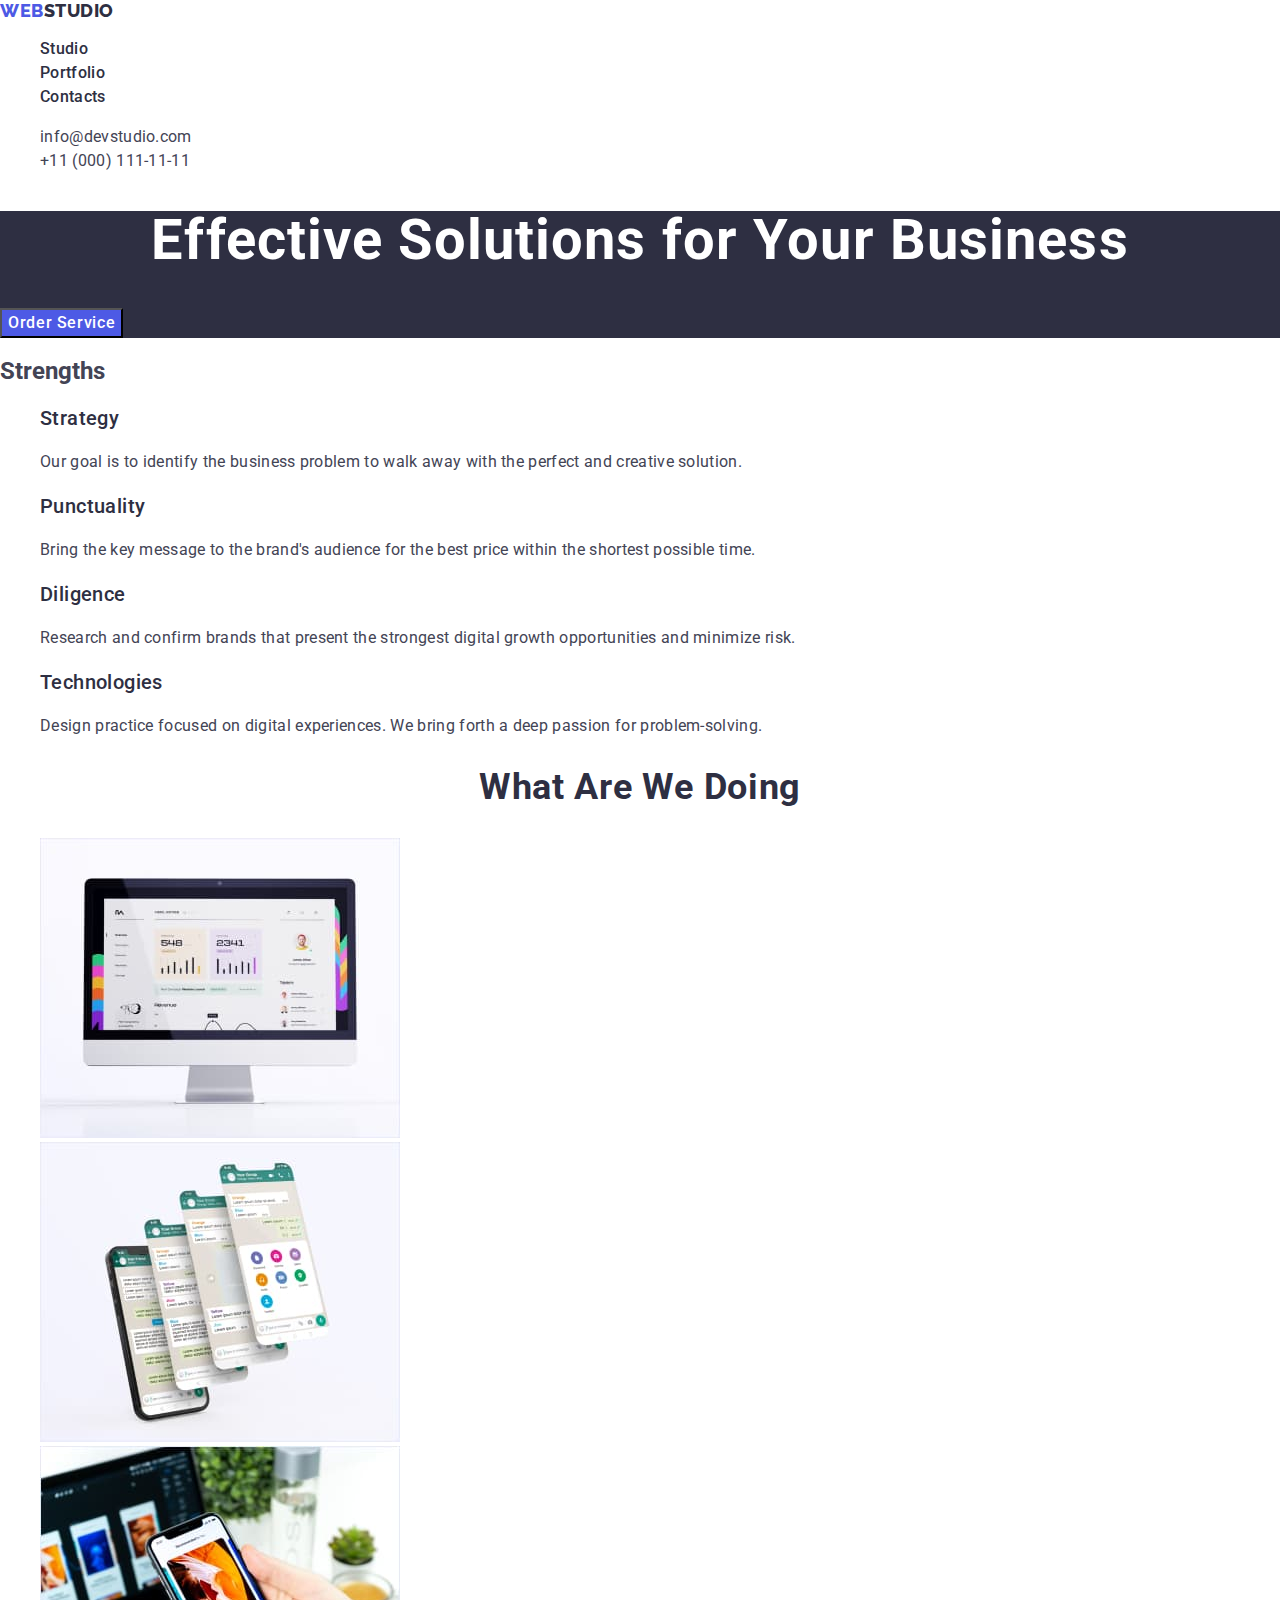
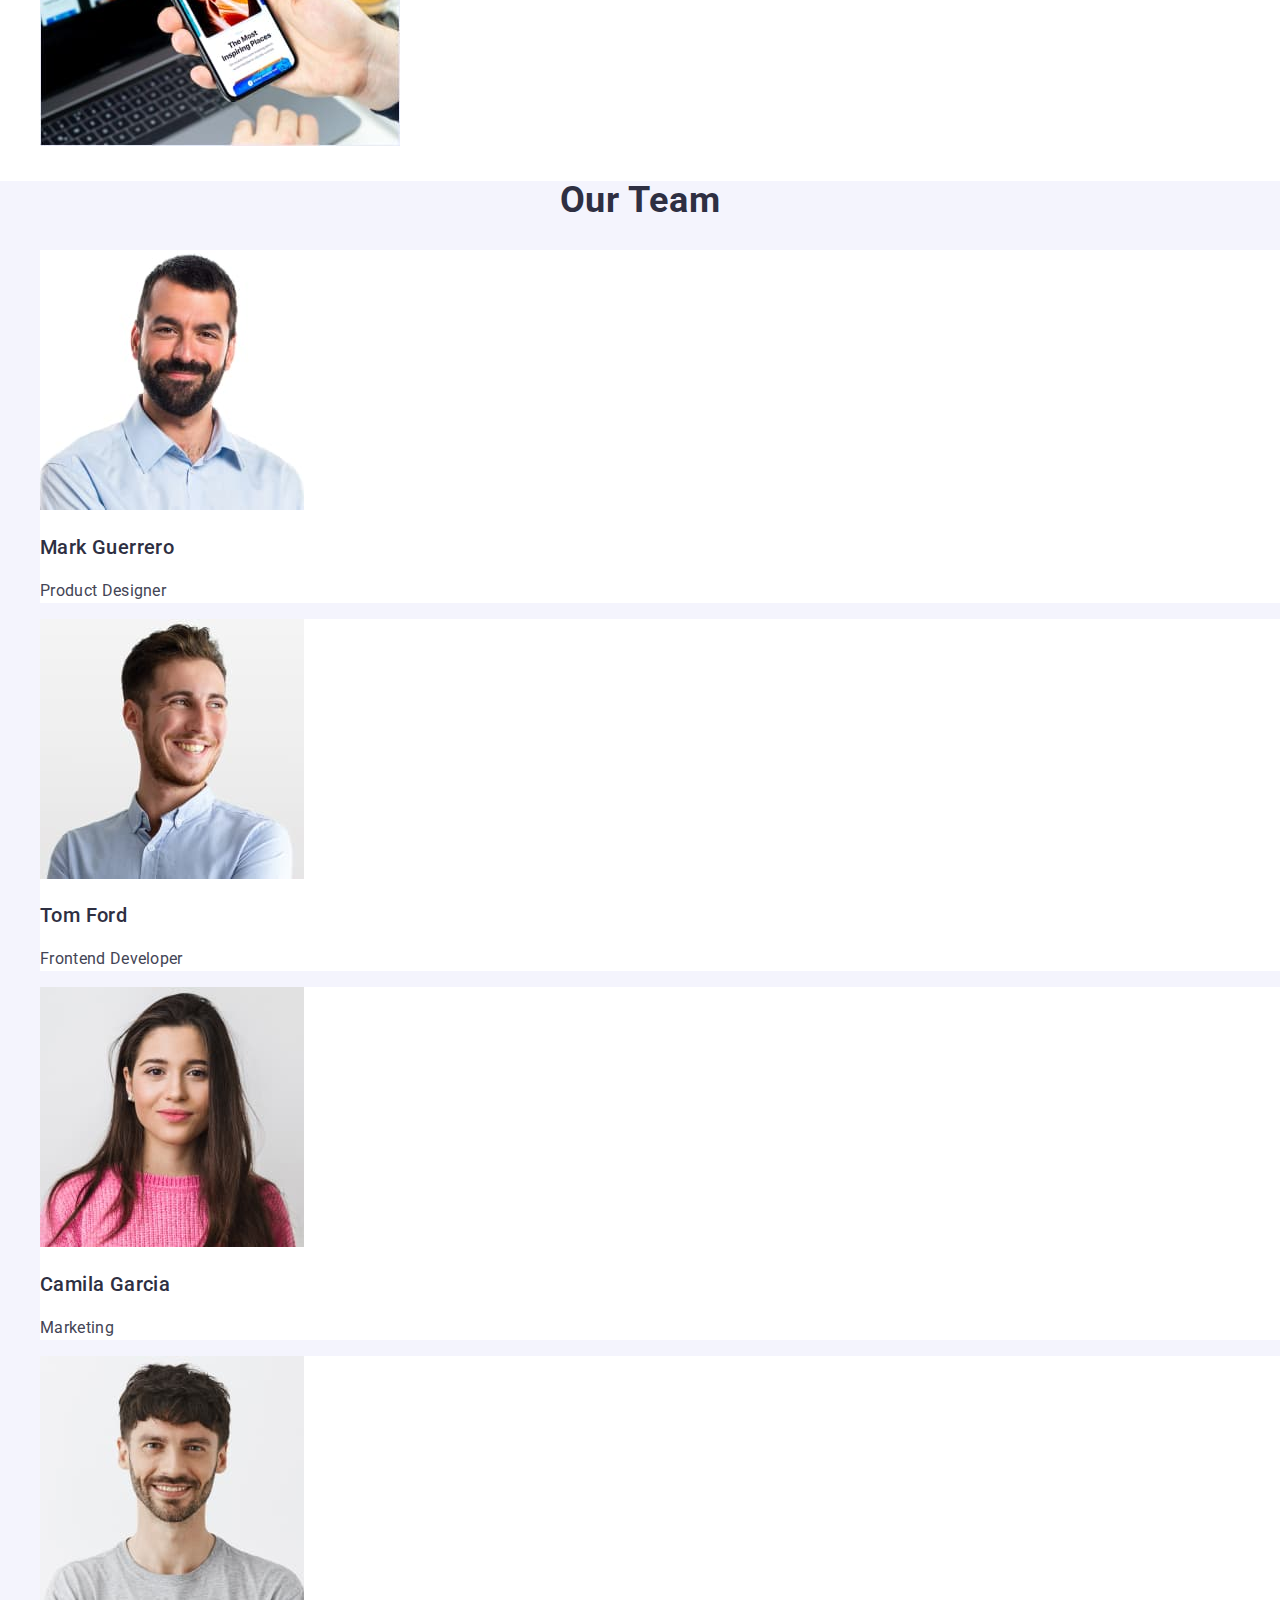
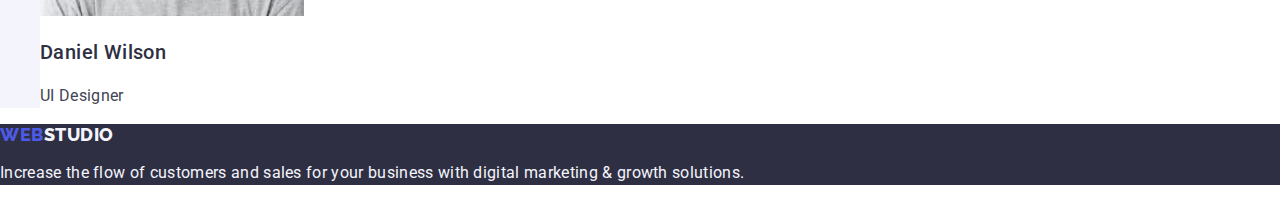
<file: index.html>
<!DOCTYPE html>
<html lang="en">
  <head>
    <meta charset="utf-8" />
    <meta http-equiv="X-UA-Compatible" content="IE=edge" />
    <meta name="viewport" content="width=device-width, initial-scale=1.0" />
    <meta name="Webstudio" content="Effective Solutions for Your Business" />
    <title>Webstudio</title>
    <!--Font-->
    <link rel="preconnect" href="https://fonts.googleapis.com" />
    <link rel="preconnect" href="https://fonts.gstatic.com" crossorigin />
    <link
      href="https://fonts.googleapis.com/css2?family=Raleway:wght@800&family=Roboto:wght@400;500;700;900&display=swap"
      rel="stylesheet"
    />
    <!--Normalize-->
    <link
      href="https://cdn.jsdelivr.net/npm/modern-normalize@2.0.0/modern-normalize.min.css"
      rel="stylesheet"
    />
    <!--Custom styles-->
    <link rel="stylesheet" href="./css/styles.css" />
  </head>
  <body>
    <!-- Top line -->
    <header class="topline">
      <nav class="topline-nav">
        <a href="./index.html" class="topline-logo link"
          >Web<span class="logo-studio">Studio</span></a
        >
        <ul class="topline-list list">
          <li class="topline-item">
            <a class="topline-link link" href="./index.html">Studio</a>
          </li>
          <li class="topline-item">
            <a class="topline-link link" href="./portfolio.html">Portfolio</a>
          </li>
          <li class="topline-item">
            <a href="" class="topline-link link">Contacts</a>
          </li>
        </ul>
      </nav>
      <address id="Contacts" class="topline-connexion">
        <ul class="topline-connexion-list list">
          <li class="topline-connexion-item">
            <a
              class="topline-connexion-link link"
              href="mailto:info@devstudio.com"
              target="_blank"
              >info@devstudio.com</a
            >
          </li>
          <li class="topline-connexion-item">
            <a class="topline-connexion-link link" href="tel:+110001111111"
              >+11 (000) 111-11-11</a
            >
          </li>
        </ul>
      </address>
    </header>
    <!-- Main Block -->
    <main class="page">
      <!-- Hero section -->
      <section class="hero">
        <h1 class="hero-heading">Effective Solutions for Your Business</h1>
        <button type="button" class="hero-btm">Order Service</button>
      </section>
      <!-- Feature section -->
      <section class="feature">
        <h2 class="feature-subject">Strengths</h2>
        <ul class="list">
          <li>
            <h3 class="feature-title">Strategy</h3>
            <p class="feature-desc">
              Our goal is to identify the business problem to walk away with the
              perfect and creative solution.
            </p>
          </li>
          <li>
            <h3 class="feature-title">Punctuality</h3>
            <p class="feature-desc">
              Bring the key message to the brand's audience for the best price
              within the shortest possible time.
            </p>
          </li>
          <li>
            <h3 class="feature-title">Diligence</h3>
            <p class="feature-desc">
              Research and confirm brands that present the strongest digital
              growth opportunities and minimize risk.
            </p>
          </li>
          <li>
            <h3 class="feature-title">Technologies</h3>
            <p class="feature-desc">
              Design practice focused on digital experiences. We bring forth a
              deep passion for problem-solving.
            </p>
          </li>
        </ul>
      </section>
      <!-- Doing section -->
      <section class="doing">
        <h2 class="doing-title">What are we doing</h2>
        <ul class="doing-items list">
          <li>
            <img
              class="doing-img"
              src="./images/doingsection/Rectangle_monitor.jpg"
              width="360"
              height="300"
              alt="monitor"
            />
          </li>
          <li>
            <img
              class="doing-img"
              src="./images/doingsection/Rectangle_tags.jpg"
              width="360"
              height="300"
              alt="tabs on phone"
            />
          </li>
          <li>
            <img
              class="doing-img"
              src="./images/doingsection/Rectangle_phone.jpg"
              width="360"
              height="300"
              alt="phone in hand"
            />
          </li>
        </ul>
      </section>
      <!-- Team section -->
      <section class="team">
        <h2 class="team-title">Our Team</h2>
        <ul class="team-items list">
          <li class="team-items-item">
            <img
              class="team-img"
              src="./images/ourteam/Mark_name.jpg"
              width="264"
              height="260"
              alt="Mark Guerrero"
            />
            <h3 class="team-subtitle">Mark Guerrero</h3>
            <p class="team-text">Product Designer</p>
          </li>
          <li class="team-items-item">
            <img
              class="team-img"
              src="./images/ourteam/Tom_name.jpg"
              width="264"
              height="260"
              alt="Tom Ford"
            />
            <h3 class="team-subtitle">Tom Ford</h3>
            <p class="team-text">Frontend Developer</p>
          </li>
          <li class="team-items-item">
            <img
              class="team-img"
              src="./images/ourteam/Camila_name.jpg"
              width="264"
              height="260"
              alt="Camila Garcia"
            />
            <h3 class="team-subtitle">Camila Garcia</h3>
            <p class="team-text">Marketing</p>
          </li>
          <li class="team-items-item">
            <img
              class="team-img"
              src="./images/ourteam/Daniel_name.jpg"
              width="264"
              height="260"
              alt="Daniel Wilson"
            />
            <h3 class="team-subtitle">Daniel Wilson</h3>
            <p class="team-text">UI Designer</p>
          </li>
        </ul>
      </section>
    </main>
    <!-- Footer secion -->
    <footer class="footer">
      <a href="./index.html" class="topline-logo link"
        >Web<span class="logo-studio-footer">Studio</span></a
      >
      <p class="foter-text">
        Increase the flow of customers and sales for your business with digital
        marketing & growth solutions.
      </p>
    </footer>
  </body>
</html>
</file>
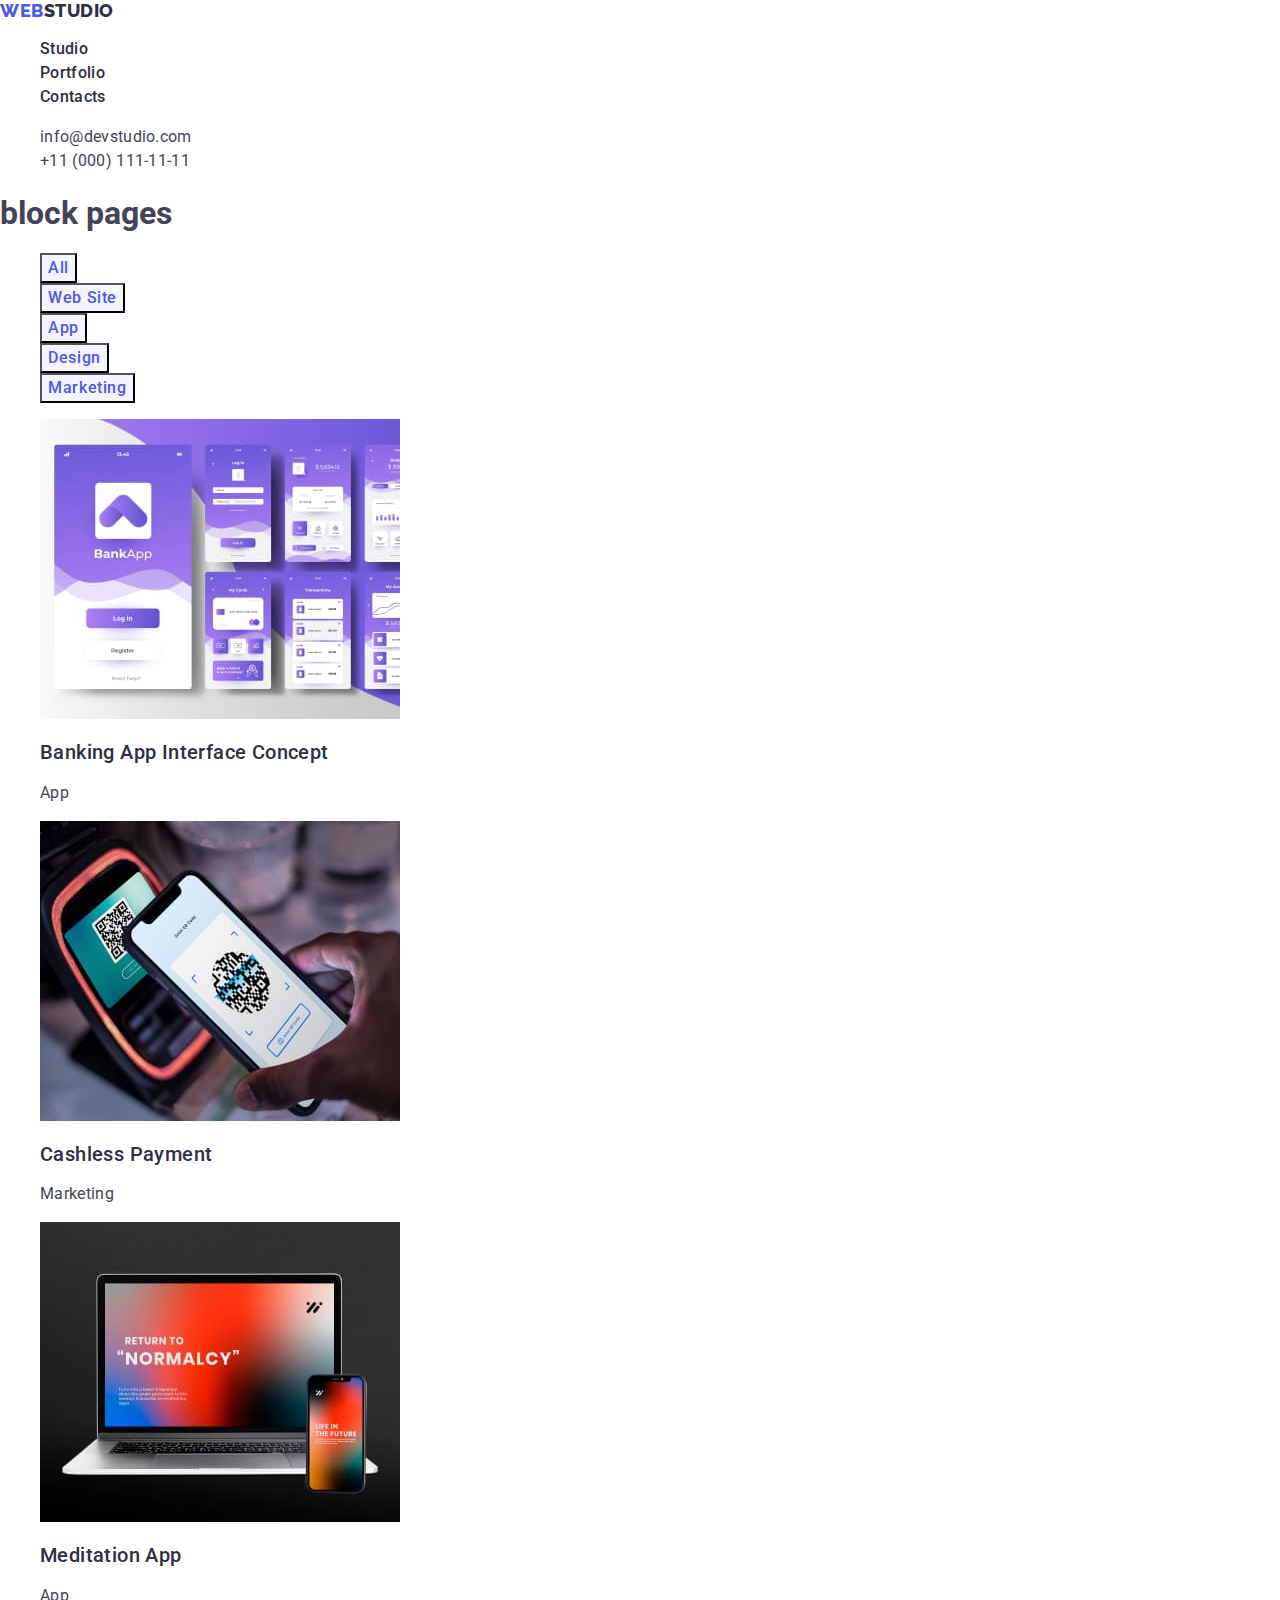
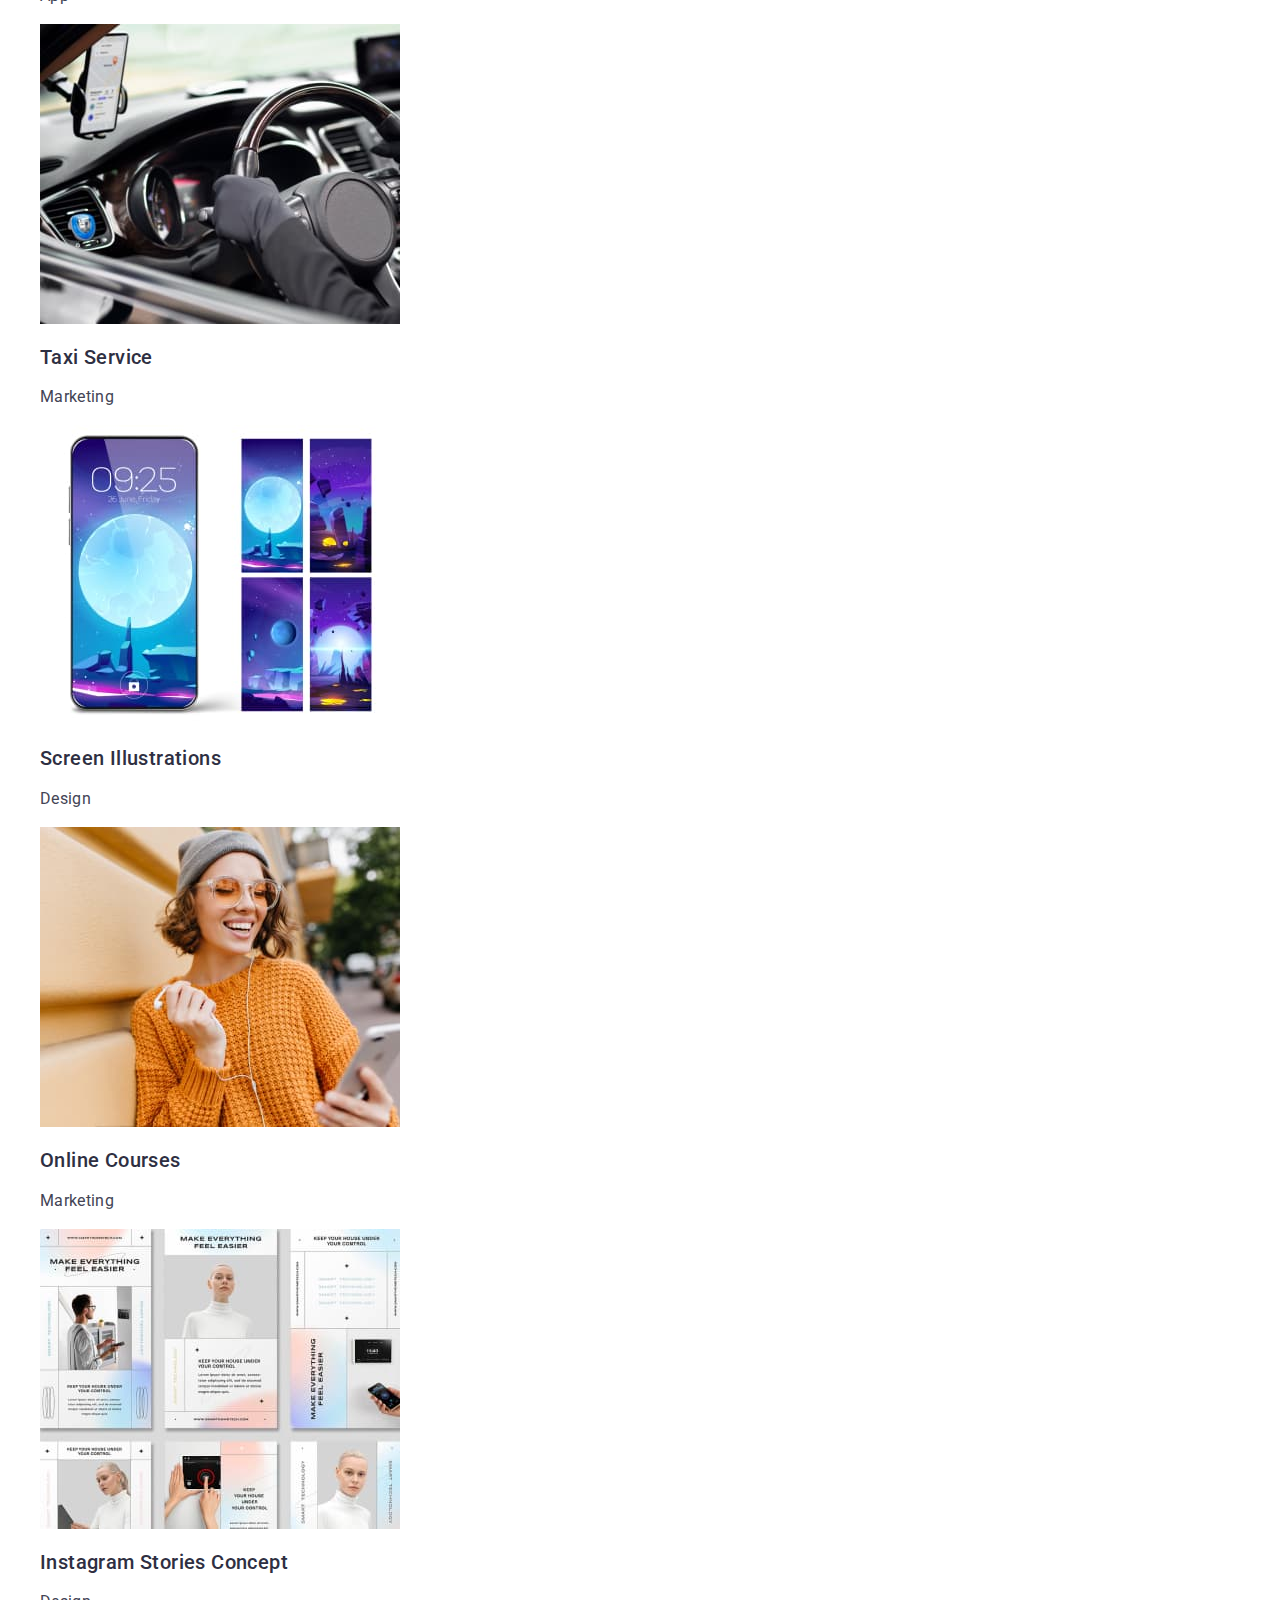
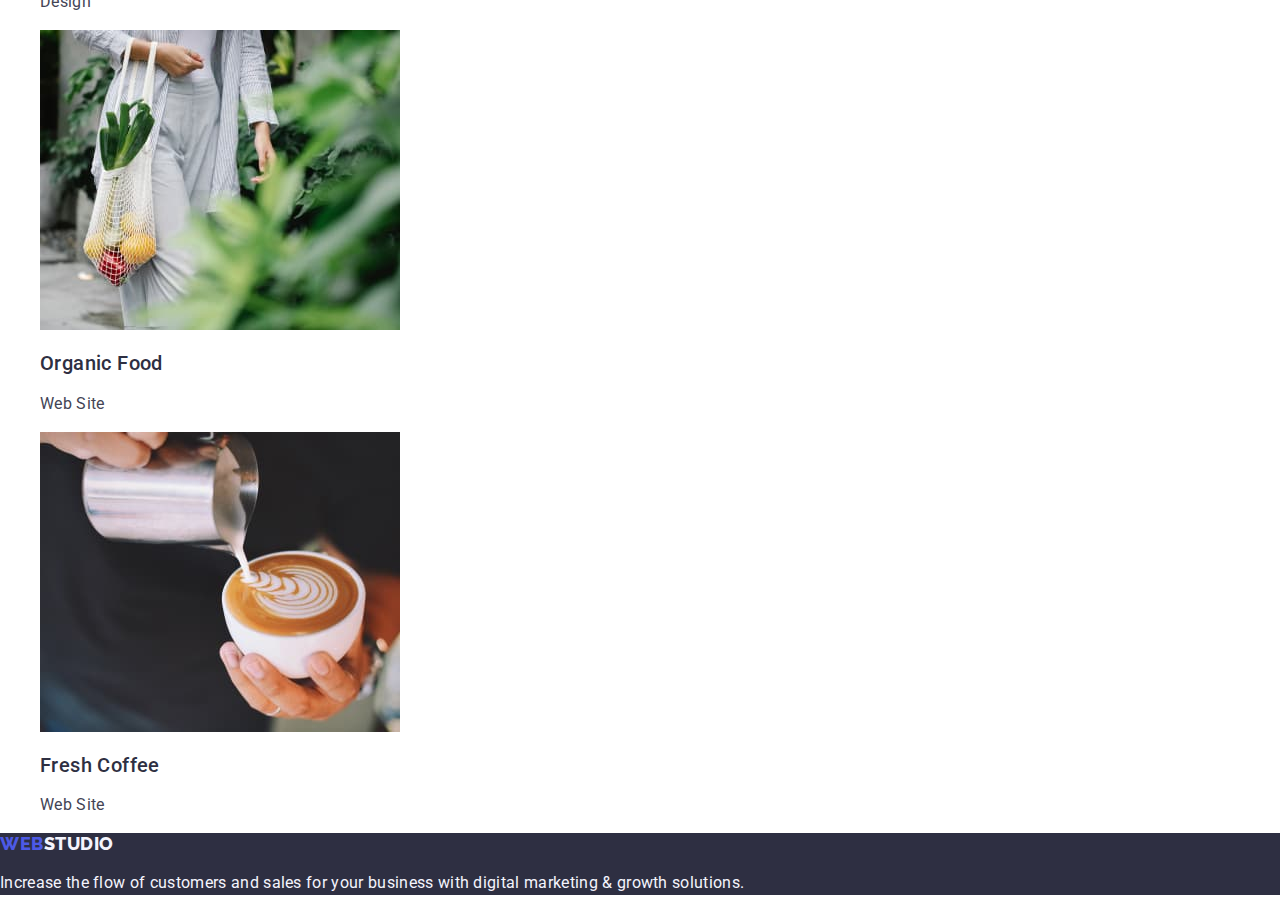
<file: portfolio.html>
<!DOCTYPE html>
<html lang="en">
  <head>
    <meta charset="utf-8" />
    <meta http-equiv="X-UA-Compatible" content="IE=edge" />
    <meta name="viewport" content="width=device-width, initial-scale=1.0" />
    <meta name="Webstudio" content="Effective Solutions for Your Business" />
    <title>Webstudio</title>
    <!--Font-->
    <link rel="preconnect" href="https://fonts.googleapis.com" />
    <link rel="preconnect" href="https://fonts.gstatic.com" crossorigin />
    <link
      href="https://fonts.googleapis.com/css2?family=Raleway:wght@800&family=Roboto:wght@400;500;700;900&display=swap"
      rel="stylesheet"
    />
    <!--Normalize-->
    <link
      href="https://cdn.jsdelivr.net/npm/modern-normalize@2.0.0/modern-normalize.min.css"
      rel="stylesheet"
    />
    <!--Custom styles-->
    <link rel="stylesheet" href="./css/styles.css" />
  </head>
  <body>
    <!-- Top line -->
    <header class="topline">
      <nav class="topline-nav">
        <a href="./index.html" class="topline-logo link"
          >Web<span class="logo-studio">Studio</span></a
        >
        <ul class="topline-list list">
          <li class="topline-item">
            <a class="topline-link link" href="./index.html">Studio</a>
          </li>
          <li class="topline-item">
            <a class="topline-link link" href="./portfolio.html">Portfolio</a>
          </li>
          <li class="topline-item">
            <a href="" class="topline-link link">Contacts</a>
          </li>
        </ul>
      </nav>
      <address id="Contacts" class="topline-connexion">
        <ul class="topline-connexion-list list">
          <li class="topline-connexion-item">
            <a
              class="topline-connexion-link link"
              href="mailto:info@devstudio.com"
              target="_blank"
              >info@devstudio.com</a
            >
          </li>
          <li class="topline-connexion-item">
            <a class="topline-connexion-link link" href="tel:+110001111111"
              >+11 (000) 111-11-11</a
            >
          </li>
        </ul>
      </address>
    </header>
    <!-- Main Block -->
    <main>
      <!--Main section-->
      <section>
        <h1 class="porfolio-page">block pages</h1>
        <ul class="list">
          <li><button class="portf-btm" type="button">All</button></li>
          <li>
            <button class="portf-btm" type="button">Web Site</button>
          </li>
          <li><button class="portf-btm" type="button">App</button></li>
          <li>
            <button class="portf-btm" type="button">Design</button>
          </li>
          <li>
            <button class="portf-btm" type="button">Marketing</button>
          </li>
        </ul>
        <ul class="list">
          <li>
            <a href="" class="link"
              ><img
                src="./images/portfolio/row_one/banking.jpg"
                alt="Banking App"
                width="360"
                height="300"
              />
              <h2 class="row-subtitle">Banking App Interface Concept</h2>
              <p class="row-text">App</p></a
            >
          </li>
          <li>
            <a href="" class="link"
              ><img
                src="./images/portfolio/row_one/payment.jpg"
                alt="Payment"
                width="360"
                height="300"
              />
              <h2 class="row-subtitle">Cashless Payment</h2>
              <p class="row-text">Marketing</p></a
            >
          </li>
          <li>
            <a href="" class="link"
              ><img
                src="./images/portfolio/row_one/meditation.jpg"
                alt="gadgets"
                width="360"
                height="300"
              />
              <h2 class="row-subtitle">Meditation App</h2>
              <p class="row-text">App</p></a
            >
          </li>
          <li>
            <a href="" class="link"
              ><img
                src="./images/portfolio/row_two/taxi.jpg"
                alt="drive car"
                width="360"
                height="300"
              />
              <h2 class="row-subtitle">Taxi Service</h2>

              <p class="row-text">Marketing</p></a
            >
          </li>
          <li>
            <a href="" class="link"
              ><img
                src="./images/portfolio/row_two/screen.jpg"
                alt="topic phone"
                width="360"
                height="300"
              />
              <h2 class="row-subtitle">Screen Illustrations</h2>
              <p class="row-text">Design</p></a
            >
          </li>
          <li>
            <a href="" class="link"
              ><img
                src="./images/portfolio/row_two/courses.jpg"
                alt="woman smille"
                width="360"
                height="300"
              />
              <h2 class="row-subtitle">Online Courses</h2>
              <p class="row-text">Marketing</p></a
            >
          </li>
          <li>
            <a href="" class="link"
              ><img
                src="./images/portfolio/row_three/stories.jpg"
                alt="Instagram Concept"
                width="360"
                height="300"
              />
              <h2 class="row-subtitle">Instagram Stories Concept</h2>
              <p class="row-text">Design</p></a
            >
          </li>
          <li>
            <a href="" class="link"
              ><img
                src="./images/portfolio/row_three/organic.jpg"
                alt="food in bag"
                width="360"
                height="300"
              />
              <h2 class="row-subtitle">Organic Food</h2>
              <p class="row-text">Web Site</p></a
            >
          </li>
          <li>
            <a href="" class="link"
              ><img
                src="./images/portfolio/row_three/coffee.jpg"
                alt="coffee"
                width="360"
                height="300"
              />
              <h2 class="row-subtitle">Fresh Coffee</h2>
              <p class="row-text">Web Site</p></a
            >
          </li>
        </ul>
      </section>
    </main>
    <!-- Footer secion -->
    <footer class="footer">
      <a href="./index.html" class="topline-logo link"
        >Web<span class="logo-studio-footer">Studio</span></a
      >
      <p class="foter-text">
        Increase the flow of customers and sales for your business with digital
        marketing & growth solutions.
      </p>
    </footer>
  </body>
</html>
</file>
<file: css/styles.css>
:root{
    /*Font*/
    --primary-font: "Roboto",
        sans-serif;
    --secodary-font: 'Raleway',
        sans-serif;
    /*Colors*/
    --body-bg: #FFFFFF;
    --body-cl: #434455;
    --logo-cl: #4D5AE5;
    --logo-heading-cl: #2E2F42;
    --section-bg: #2e2f42;
    --porfolio-bt-bg:#F4F4FD;
    
    /*Others*/
}



/*Common styles*/
body{
    font-family: Roboto, sans-serif;
    background-color: var(--body-bg);
    color: var(--body-cl);
  
}
/*Reset*/
.link{
    text-decoration: none;
}
.list{
    list-style: none
}
/**
  |============================
  | Top Line
  |============================
*/

.topline-logo {
        font-family: 'Raleway', sans-serif;
        font-style: normal;
        font-weight: 800;
        font-size: 18px;
        line-height: 1.17;
        letter-spacing: 0.03em;
        text-transform: uppercase;
        color: var(--logo-cl);
        

}

.logo-studio{
    color: var(--logo-heading-cl);
  
}

.topline-link{
        font-weight: 500;
        font-size: 16px;
        line-height: 1.5;
        letter-spacing: 0.02em;
        color: #2E2F42;

}
.topline-link:hover, .topline-link:focus {
         color: #404BBF;
}

.topline-connexion{
    font-style: normal
}
.topline-connexion-link{
        font-size: 16px;
        line-height: 1.5;
        letter-spacing: 0.02em;
        color: #434455;

}


.topline-connexion-link:hover, .topline-connexion-link:focus {
    color: #404BBF;
}

/**
  |============================
  | Hero Section
  |============================
*/

.hero {
    background-color: var(--section-bg)
}

.hero-heading {
    font-weight: 700;
        font-size: 56px;
        line-height: 1.07;
        letter-spacing: 0.02em;
        text-align: center;
        color: #FFFFFF;
        
}   
   


.hero-btm {
        cursor: pointer;
        background-color: #4D5AE5;

        font-weight: 500;
            font-size: 16px;
            line-height: 1.5;
            letter-spacing: 0.04em;
            color: #FFFFFF;
}
.hero-btm:hover, .hero-btm:focus{
    background: #404BBF;
}
.hero-btm:active{
    background: #404BBF;

}


/**
  |============================
  | Feature Section
  |============================
*/

.feature-title {
    font-weight: 500;
        font-size: 20px;
        line-height: 1.2;
        letter-spacing: 0.02em;
        color: #2E2F42;
}

.feature-desc {
    font-size: 16px;
        line-height: 1.5;
        letter-spacing: 0.02em;
        color: #434455;
}

/**
  |============================
  | Doing Section
  |============================
*/

.doing-title {
    font-weight: 700;
        font-size: 36px;
        line-height: 1.11;
        letter-spacing: 0.02em;
        text-align: center;
        text-transform: capitalize;
        color: #2E2F42;
}


/**
  |============================
  | Team Section
  |============================
*/

.team{
    background-color: #F4F4FD;
}
.team-title {
    font-weight: 700;
        font-size: 36px;
        line-height: 1.11;
        letter-spacing: 0.02em;
        text-align: center;
        text-transform: capitalize;
        color: #2E2F42;
}
.team-items-item{
    background-color: #FFFFFF;
}
.team-subtitle {
    font-weight: 500;
        font-size: 20px;
        line-height: 1.2;
        letter-spacing: 0.02em;
        color: #2E2F42;
}

.team-text {
    font-size: 16px;
        line-height: 1.5;
        letter-spacing: 0.02em;
        color: #434455;
}

/**
  |============================
  | Footer
  |============================
*/
.footer{
    background-color: var(--section-bg)
}
.footer-logo{
    font-family: 'Raleway';
        font-style: normal;
        font-weight: 800;
        font-size: 18px;
        line-height: 1.17;
        letter-spacing: 0.03em;
        color: #F4F4FD;
}
.logo-studio-footer{
    color: #f4f4fd;
}
.foter-text{
    font-size: 16px;
        line-height: 1.5;
        letter-spacing: 0.02em;
        color: #F4F4FD;
}
/**
  |============================
  | Portfolio Button Block
  |============================
*/


.portf-btm {
        font-family: "Roboto", sans-serif;
        font-weight: 500;
        font-size: 16px;
        line-height: 1.5;
        letter-spacing: 0.04em;
        color: var(--logo-cl);
        background-color: var(--porfolio-bt-bg);
        cursor: pointer;
}
.portf-btm:hover, .portf-btm:focus{
    color: #FFFFFF;
    background-color: #404BBF;
}
/**
  |============================
  | Portfolio Row
  |============================
*/

.porfolio-page{

}


.row-subtitle {
    font-weight: 500;
        font-size: 20px;
        line-height: 1.2;
        letter-spacing: 0.02em;
        color: var(--logo-heading-cl)
}

.row-text {
    font-size: 16px;
        line-height: 1.5;
        letter-spacing: 0.02em;
        color: var(--body-cl)
}
</file>
